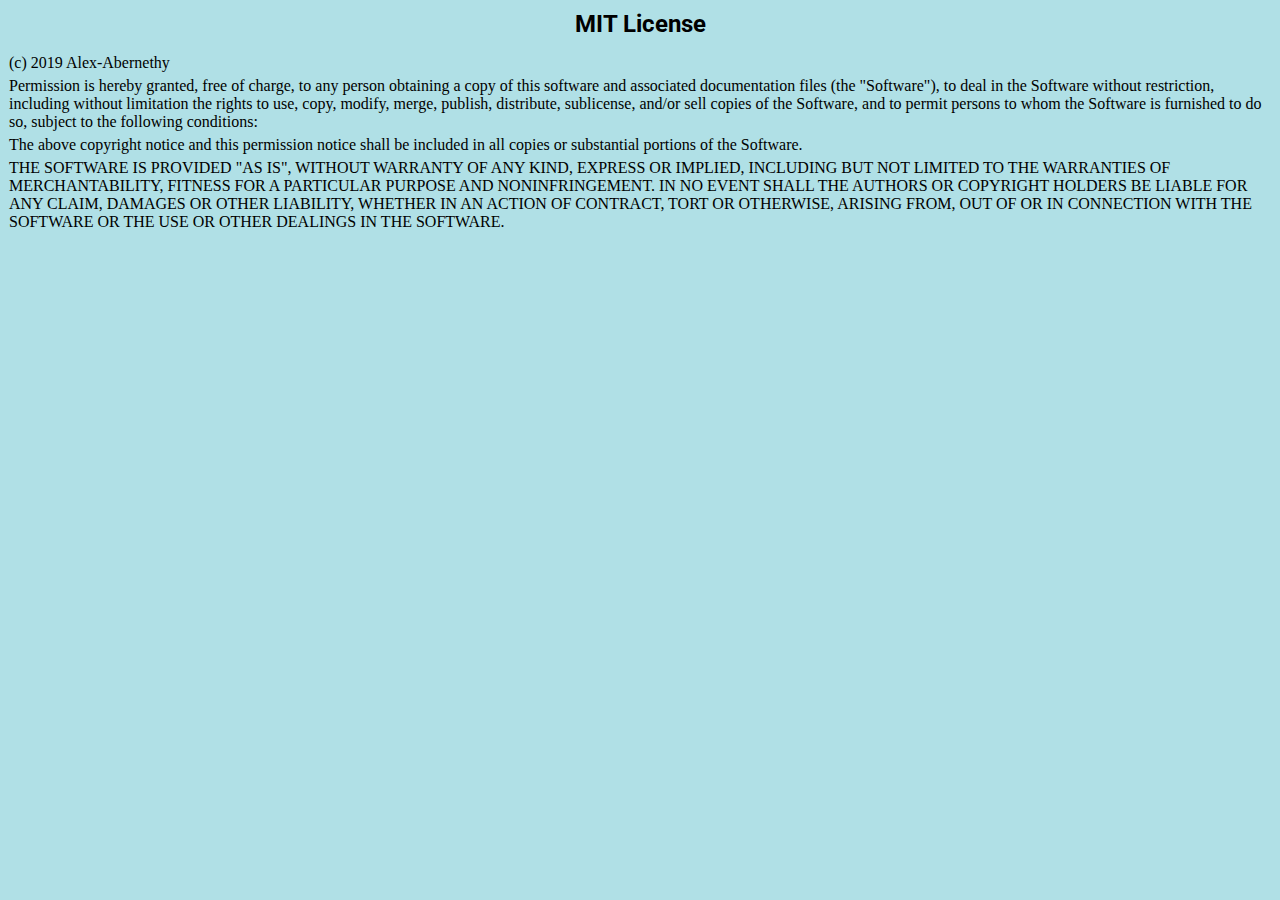
<file: license.html>
<html lang="en">
  <head>
    <link rel="stylesheet" type="text/css" href="styles/main.css">
    <link href="https://fonts.googleapis.com/css?family=Roboto" rel="stylesheet">
    <meta charset="UTF-8">
    <title>Values</title>
  </head>
  <body>

    <h2>MIT License</h2> 
    
    <p>
        <div class="txt">(c) 2019 Alex-Abernethy</div>

        <div class="txt">Permission is hereby granted, free of charge, to any person obtaining a copy
            of this software and associated documentation files (the "Software"), to deal
            in the Software without restriction, including without limitation the rights
            to use, copy, modify, merge, publish, distribute, sublicense, and/or sell
            copies of the Software, and to permit persons to whom the Software is
            furnished to do so, subject to the following conditions:</div>
    
        <div class="txt">The above copyright notice and this permission notice shall be included in all
            copies or substantial portions of the Software.</div>
    
        <div class="txt">THE SOFTWARE IS PROVIDED "AS IS", WITHOUT WARRANTY OF ANY KIND, EXPRESS OR
            IMPLIED, INCLUDING BUT NOT LIMITED TO THE WARRANTIES OF MERCHANTABILITY,
            FITNESS FOR A PARTICULAR PURPOSE AND NONINFRINGEMENT. IN NO EVENT SHALL THE
            AUTHORS OR COPYRIGHT HOLDERS BE LIABLE FOR ANY CLAIM, DAMAGES OR OTHER
            LIABILITY, WHETHER IN AN ACTION OF CONTRACT, TORT OR OTHERWISE, ARISING FROM,
            OUT OF OR IN CONNECTION WITH THE SOFTWARE OR THE USE OR OTHER DEALINGS IN THE
            SOFTWARE.</div>
        </p>

  </body>
</html>
</file>
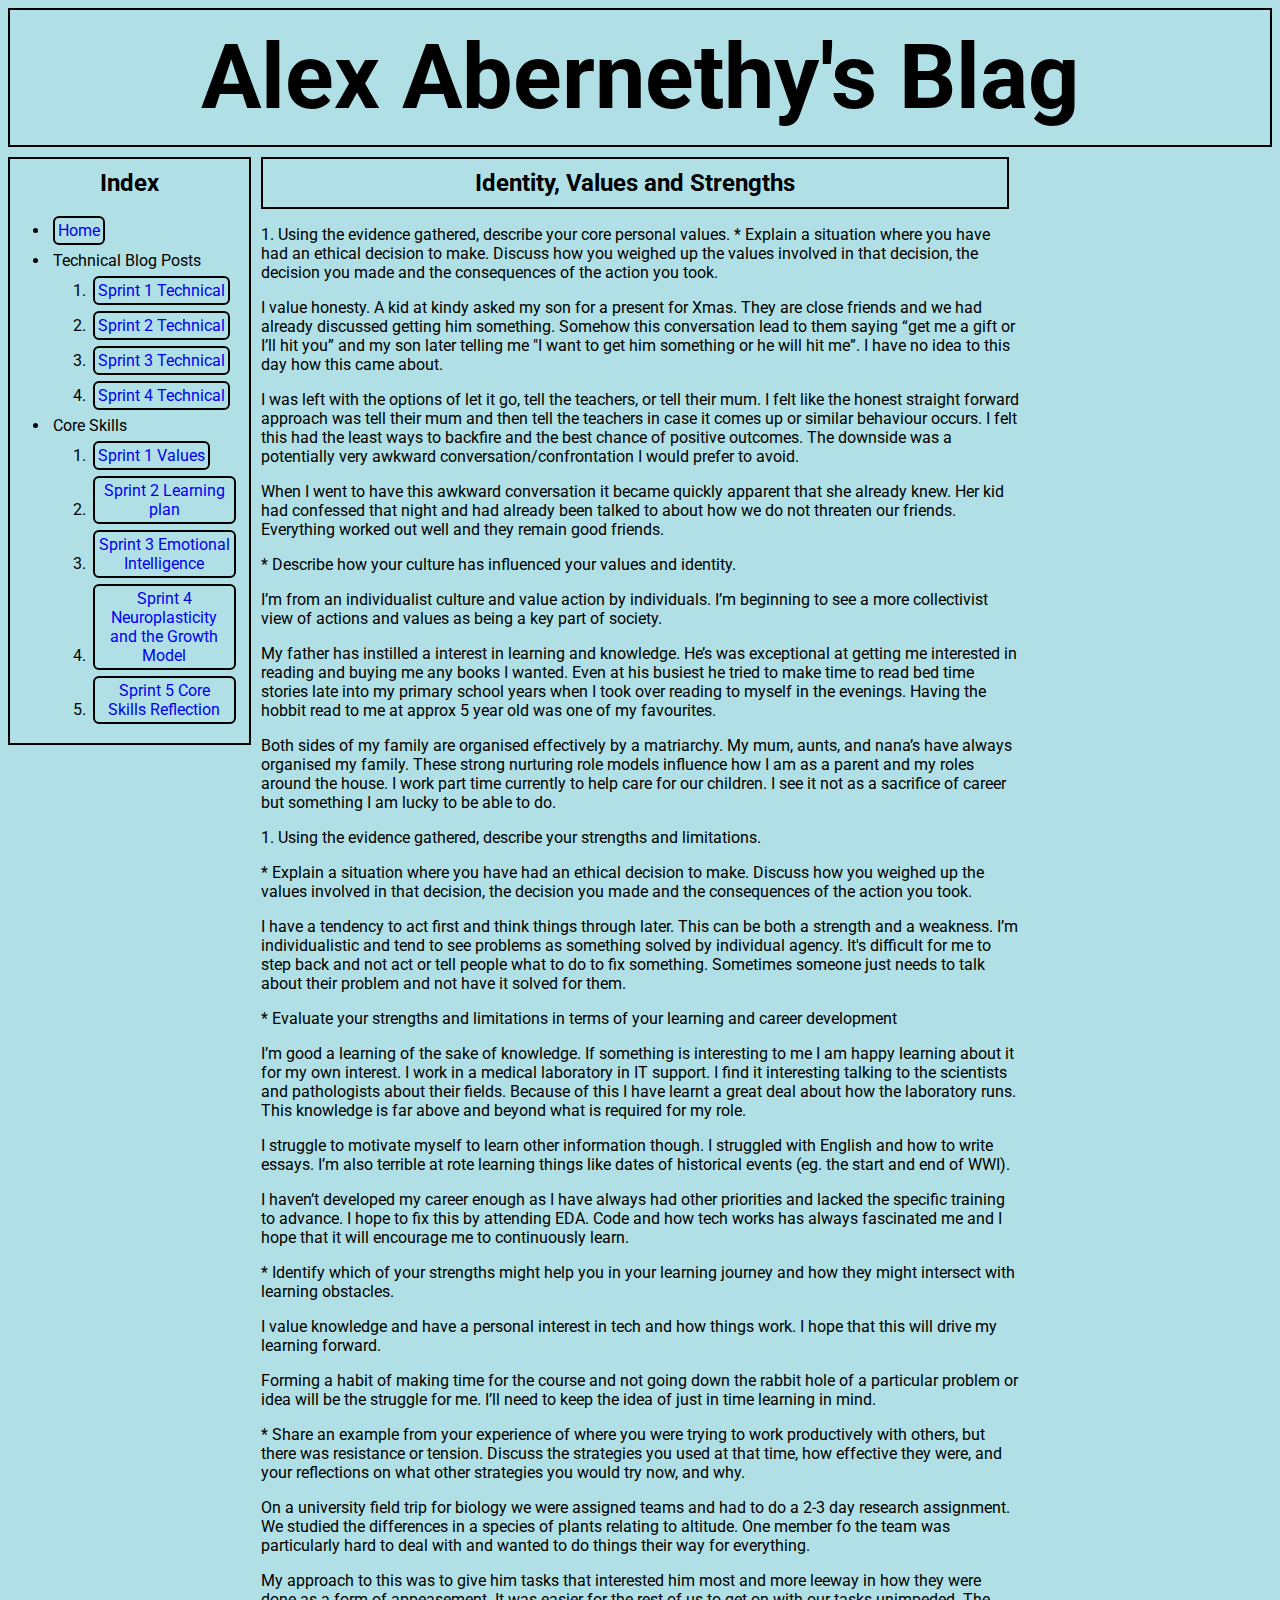
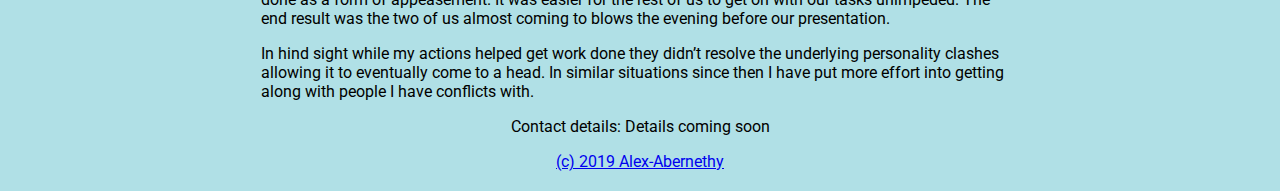
<file: blog/sprint1-cultural.html>
<!DOCTYPE html>
<html lang="en">
    <head>
        <meta charset="UTF-8">
        <meta name="viewport" content="width=device-width, initial-scale=1.0">
        <meta http-equiv="X-UA-Compatible" content="ie=edge">
        <link rel="stylesheet" type="text/css" href="../styles/main.css">
        <link href="https://fonts.googleapis.com/css?family=Roboto" rel="stylesheet">
        <title>Sprint1-cultural</title>
    </head>
    <body>    
        <div class="column middle">
            <div class="border">
                <h2>Identity, Values and Strengths</h2> 
            </div>

       <p>1. Using the evidence gathered, describe your core personal values.
            * Explain a situation where you have had an ethical decision to make. 
            Discuss how you weighed up the values involved in that decision, 
            the decision you made and the consequences of the action you took.</p>
        
        <p>I value honesty. A kid at kindy asked my son for a present for Xmas. 
        They are close friends and we had already discussed getting him something. 
        Somehow this conversation lead to them saying “get me a gift or I’ll hit you” 
        and my son later telling me "I want to get him something or he will hit me”. 
        I have no idea to this day how this came about.</p>
        
        <p>I was left with the options of let it go, tell the teachers, or tell their mum. 
        I felt like the honest straight forward approach was tell their mum and then tell 
        the teachers in case it comes up or similar behaviour occurs. I felt this had the 
        least ways to backfire and the best chance of positive outcomes. 
        The downside was a potentially very awkward conversation/confrontation I would prefer to avoid.</p>
        
        <p>When I went to have this awkward conversation it became quickly apparent that she already knew. 
        Her kid had confessed that night and had already been talked to about how we do not threaten our friends. 
        Everything worked out well and they remain good friends.</p>
        
        
        <p>* Describe how your culture has influenced your values and identity.</p>
        
        <p>I’m from an individualist culture and value action by individuals. 
            I’m beginning to see a more collectivist view of actions and values as being a key part of society.</p>
        
        <p>My father has instilled a interest in learning and knowledge. 
            He’s was exceptional at getting me interested in reading and buying me any books I wanted. 
            Even at his busiest he tried to make time to read bed time stories late into my primary school years when I took over reading to myself in the evenings. 
            Having the hobbit read to me at approx 5 year old was one of my favourites.</p>
        
        <p>Both sides of my family are organised effectively by a matriarchy. 
            My mum, aunts, and nana’s have always organised my family. 
            These strong nurturing role models influence how I am as a parent and my roles around the house. 
            I work part time currently to help care for our children. 
            I see it not as a sacrifice of career but something I am lucky to be able to do.</p>

        <p>1. Using the evidence gathered, describe your strengths and limitations.</p>

        <p>* Explain a situation where you have had an ethical decision to make. 
            Discuss how you weighed up the values involved in that decision, the decision you made and the consequences of the action you took.</p>
        
        <p>I have a tendency to act first and think things through later. This can be both a strength and a weakness.
        I’m individualistic and tend to see problems as something solved by individual agency. 
        It's difficult for me to step back and not act or tell people what to do to fix something. 
        Sometimes someone just needs to talk about their problem and not have it solved for them.</p>
        
        <p>* Evaluate your strengths and limitations in terms of your learning and career development</p>
        
        <p>I’m good a learning of the sake of knowledge. 
            If something is interesting to me I am happy learning about it for my own interest. 
            I work in a medical laboratory in IT support. 
            I find it interesting talking to the scientists and pathologists about their fields. 
            Because of this I have learnt a great deal about how the laboratory runs. 
            This knowledge is far above and beyond what is required for my role.</p>
        
        <p>I struggle to motivate myself to learn other information though. 
            I struggled with English and how to write essays. 
            I’m also terrible at rote learning things like dates of historical events (eg. the start and end of WWI).</p>
        
        <p>I haven’t developed my career enough as I have always had other priorities and lacked the specific training to advance. 
        I hope to fix this by attending EDA. Code and how tech works has always fascinated me and I hope that it will encourage me to continuously learn.</p>
        
        <p>* Identify which of your strengths might help you in your learning journey and how they might intersect with learning obstacles.</p>
        
        <p>I value knowledge and have a personal interest in tech and how things work. 
            I hope that this will drive my learning forward.</p>
        
        <p>Forming a habit of making time for the course and not going down the rabbit hole of a particular problem or idea will be the struggle for me. 
            I’ll need to keep the idea of just in time learning in mind.</p>
        
        <p>* Share an example from your experience of where you were trying to work productively with others, 
            but there was resistance or tension. 
            Discuss the strategies you used at that time, how effective they were, 
            and your reflections on what other strategies you would try now, and why.</p>
        
        <p>On a university field trip for biology we were assigned teams and had to do a 2-3 day research assignment. 
            We studied the differences in a species of plants relating to altitude. 
            One member fo the team was particularly hard to deal with and wanted to do things their way for everything.</p>
        
        <p>My approach to this was to give him tasks that interested him most and more leeway in how they were done as a form of appeasement. 
            It was easier for the rest of us to get on with our tasks unimpeded. 
            The end result was the two of us almost coming to blows the evening before our presentation.</p>
        
        <p>In hind sight while my actions helped get work done they didn’t resolve the underlying personality clashes allowing it to eventually come to a head. 
            In similar situations since then I have put more effort into getting along with people I have conflicts with.</p> 
            </div>
        <script src="../scripts/templateScript.js"></script>
    </body>
</html>
</file>
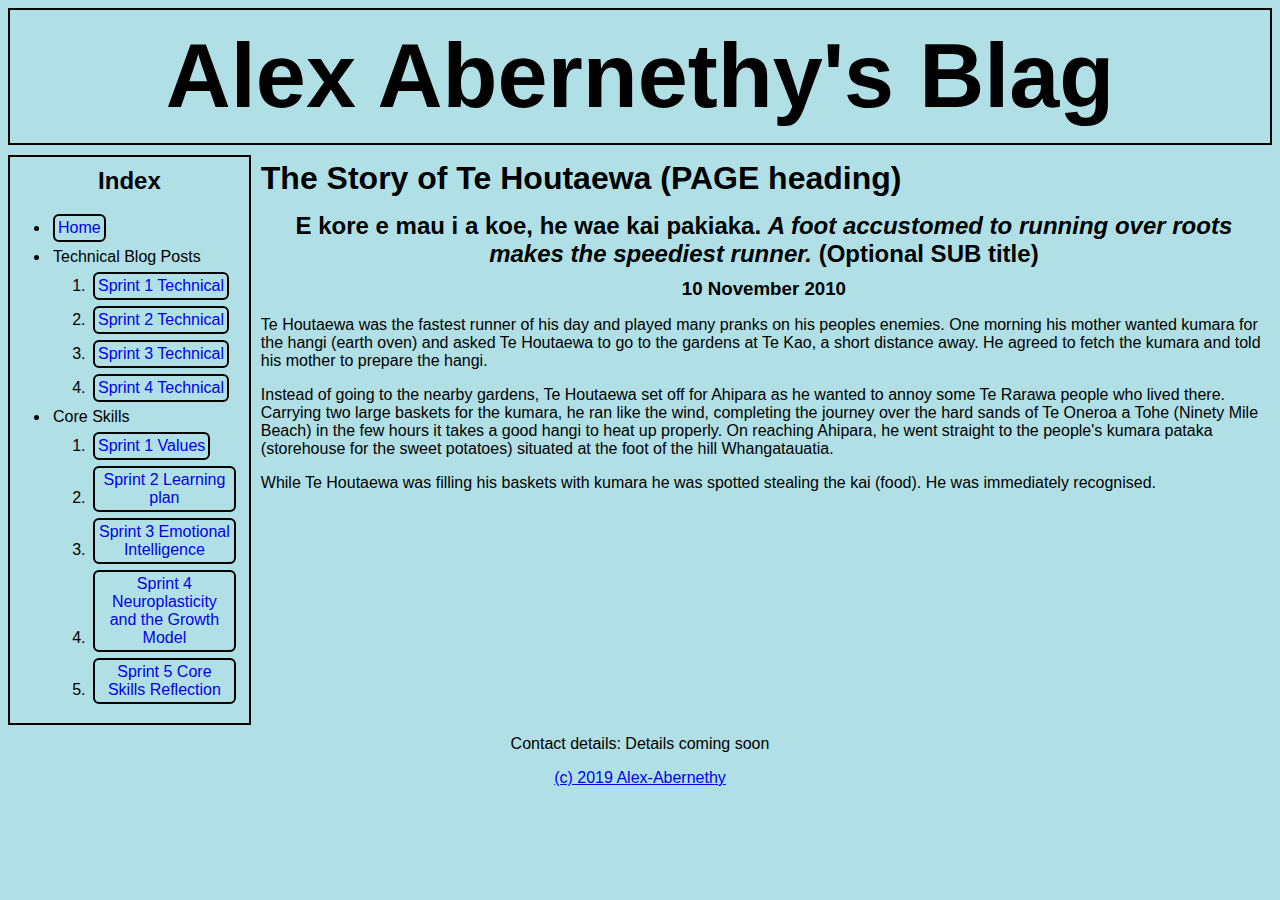
<file: blog/sprint1-technical.html>
<!DOCTYPE html>
<html lang="en">
  <head>
    <title>Stories and Legends (PAGE title) </title>
    <meta charset="UTF-8">
    <meta charset="UTF-8">
    <link href="../styles/main.css" rel="stylesheet" type="text/css" />
  </head>
  
  <body>
    <h1>The Story of Te Houtaewa (PAGE heading)</h1>
    <h2>E kore e mau i a koe, he wae kai pakiaka. <em>A foot accustomed to running over roots makes the speediest runner.</em> (Optional SUB title) </h2>
    <h3>10 November 2010</h3>
    
    <p>
      Te Houtaewa was the fastest runner of his day and played many pranks on his peoples enemies. One morning his mother wanted kumara for the hangi (earth oven) and asked Te Houtaewa to go to the gardens at Te Kao, a short distance away. He agreed to fetch the kumara and told his mother to prepare the hangi.
    </p>
    <p>
      Instead of going to the nearby gardens, Te Houtaewa set off for Ahipara as he wanted to annoy some Te Rarawa people who lived there. Carrying two large baskets for the kumara, he ran like the wind, completing the journey over the hard sands of Te Oneroa a Tohe (Ninety Mile Beach) in the few hours it takes a good hangi to heat up properly. On reaching Ahipara, he went straight to the people's kumara pataka (storehouse for the sweet potatoes) situated at the foot of the hill Whangatauatia.
    </p>
    <p>
      While Te Houtaewa was filling his baskets with kumara he was spotted stealing the kai (food). He was immediately recognised.
    </p>
    
    <!-- this is a comment. -->

    <script src="../scripts/templateScript.js"></script>
  </body>
</file>
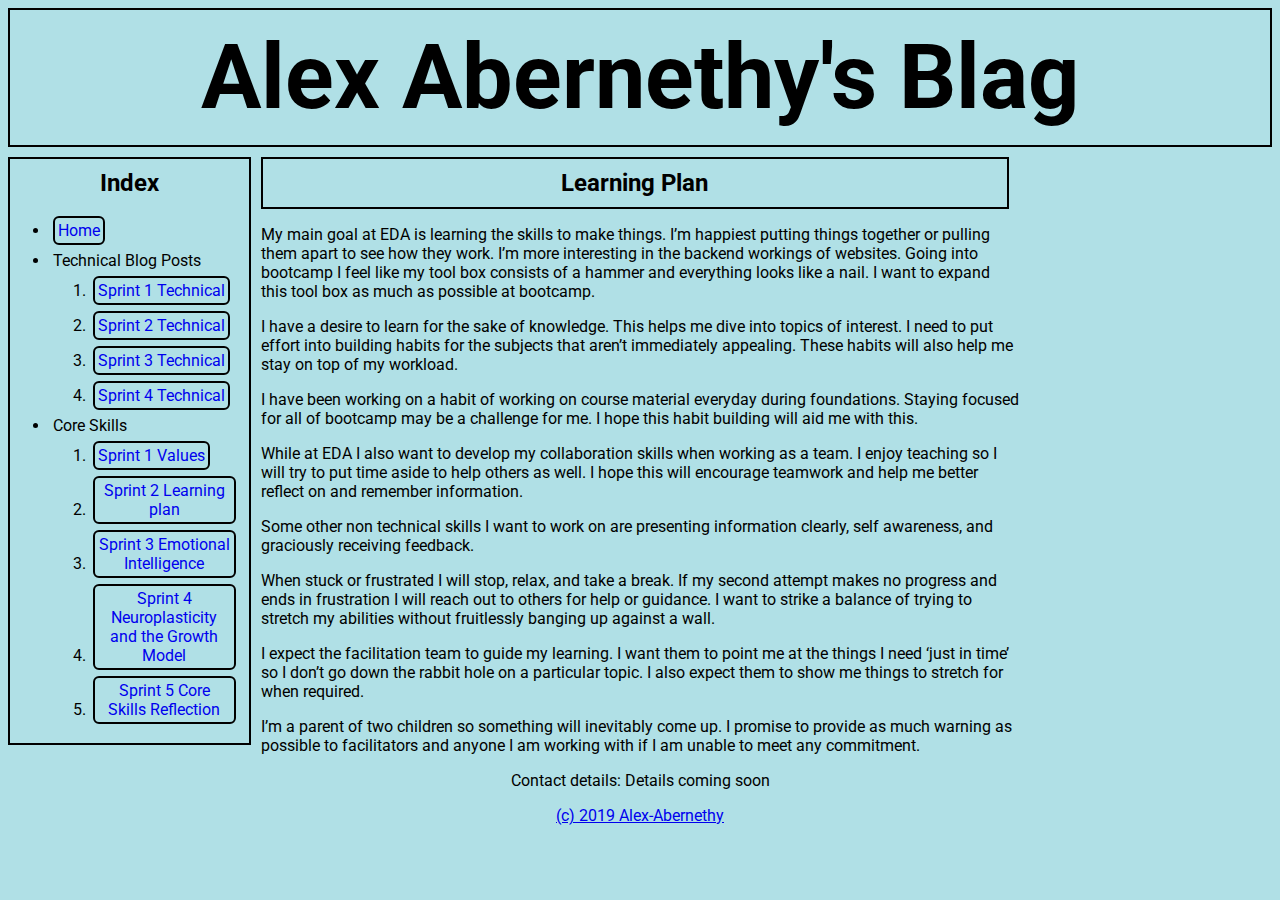
<file: blog/sprint2-cultural.html>
<!DOCTYPE html>
<html lang="en">

<head>
  <meta charset="UTF-8">
  <meta name="viewport" content="width=device-width, initial-scale=1.0">
  <meta http-equiv="X-UA-Compatible" content="ie=edge">
  <link rel="stylesheet" type="text/css" href="../styles/main.css">
  <link href="https://fonts.googleapis.com/css?family=Roboto" rel="stylesheet">
  <title>sprint2-cultural</title>
</head>

<body>

  <div class="column middle">
    <div class="border">
      <h2>Learning Plan</h2>
    </div>
    <div>
      <p>
        My main goal at EDA is learning the skills to make things. I’m happiest putting things together or pulling them apart to see how they work. I’m more interesting in the backend workings of websites. Going into bootcamp I feel like my tool box consists of a hammer and everything looks like a nail. I want to expand this tool box as much as possible at bootcamp.
      </p>
      <p>
        I have a desire to learn for the sake of knowledge. This helps me dive into topics of interest. I need to put effort into building habits for the subjects that aren’t immediately appealing. These habits will also help me stay on top of my workload.
      </p>
      <p>
        I have been working on a habit of working on course material everyday during foundations. Staying focused for all of bootcamp may be a challenge for me. I hope this habit building will aid me with this.
      <p>
        While at EDA I also want to develop my collaboration skills when working as a team. I enjoy teaching so I will try to put time
        aside to help others as well. I hope this will encourage teamwork and help me better reflect on and remember information.
      </p>
      <p>
        Some other non technical skills I want to work on are presenting information clearly, self awareness, and graciously receiving feedback.
      </p>
      <p>
        When stuck or frustrated I will stop, relax, and take a break. If my second attempt makes no progress and ends in frustration I will reach out to others for help or guidance. I want to strike a balance of trying to stretch my abilities without fruitlessly banging up against a wall.
      </p>
      <p>
        I expect the facilitation team to guide my learning. I want them to point me at the things I need ‘just in time’ so I don’t go down the rabbit hole on a particular topic. I also expect them to show me things to stretch for when required.
      </p>
      <p>
        I’m a parent of two children so something will inevitably come up. I promise to provide as much warning as possible to facilitators and anyone I am working with if I am unable to meet any commitment.
      </p>
    </div>
  </div>
  <script src="../scripts/templateScript.js"></script>
</body>

</html>
</file>
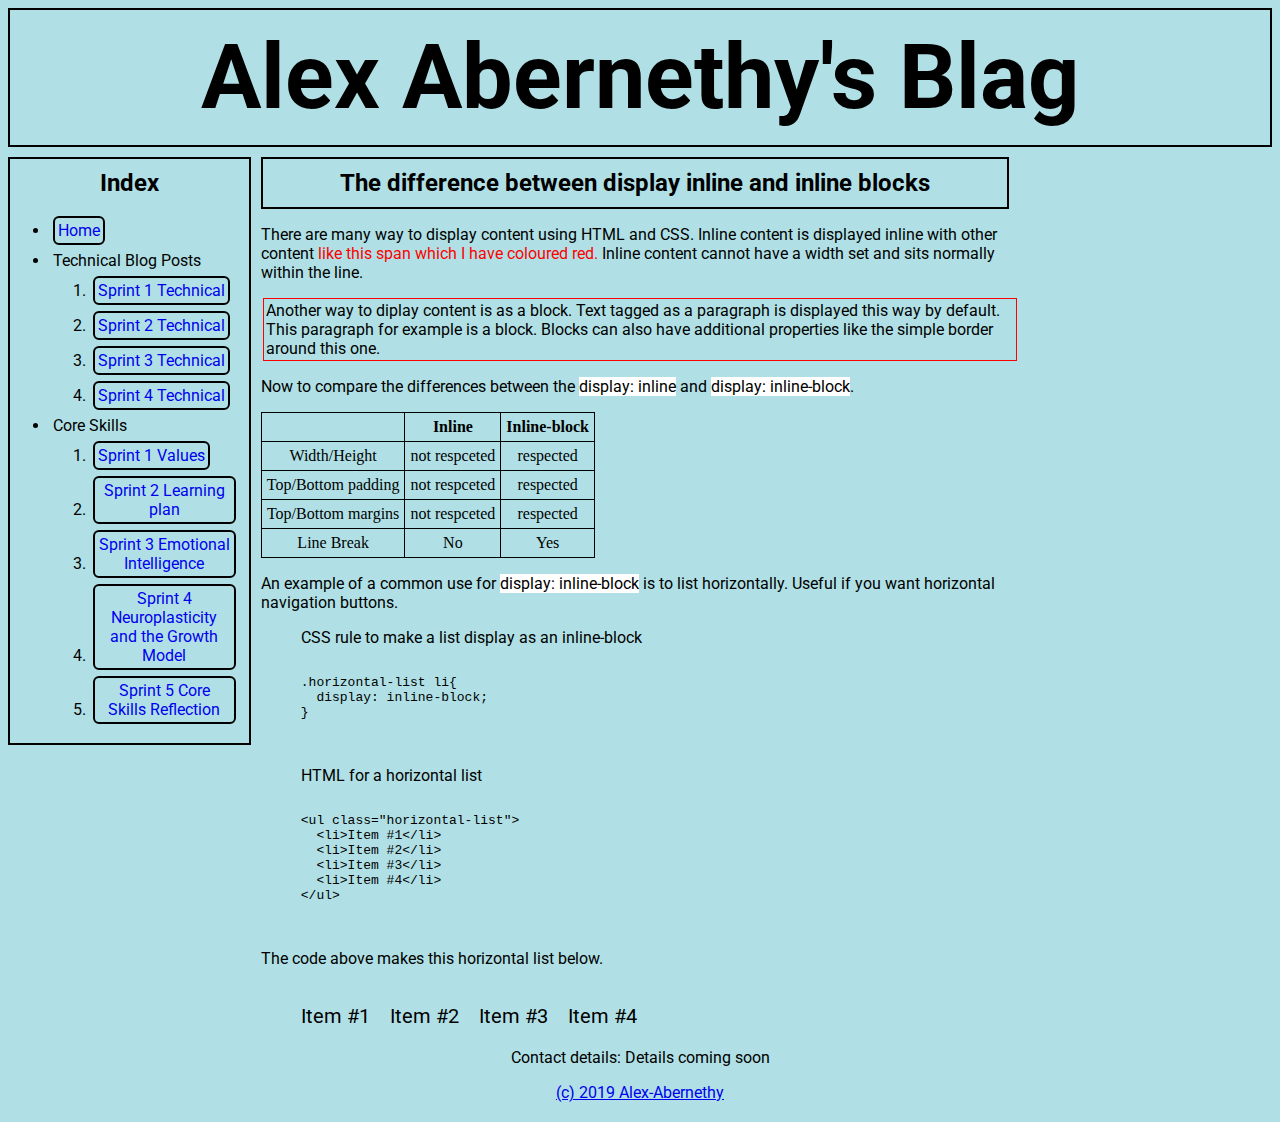
<file: blog/sprint2-technical.html>
<html lang="en">
  <head>
    <link rel="stylesheet" type="text/css" href="../styles/main.css">
    <link href="https://fonts.googleapis.com/css?family=Roboto" rel="stylesheet">
    <meta charset="UTF-8">
        <meta name="viewport" content="width=device-width, initial-scale=1.0">
        <meta http-equiv="X-UA-Compatible" content="ie=edge">
    <title>display inline vs inline blocks</title>
  </head>

  <body>

    <div class="column middle">

      <div class="border">
        <h2>The difference between display inline and inline blocks</h2> 
      </div>

      <p>There are many way to display content using HTML and CSS.
        Inline content is displayed inline with other content 
        <span class="inline">like this span which I have coloured red.</span>
        Inline content cannot have a width set and sits normally within the line.
      </p>
      
      <p class="display-block">Another way to diplay content is as a block. 
        Text tagged as a paragraph is displayed this way by default. This paragraph for example is a block.
        Blocks can also have additional properties like the simple border around this one.</p>
        
      <p>Now to compare the differences between the <span class="inline-text">display: inline</span> and <span class="inline-text">display: inline-block</span>.</p>

      <table>
          <tr>
            <th></th>
            <th>Inline</th>
            <th>Inline-block</th>
          </tr>
          <tr>
            <td>Width/Height</td>
            <td>not respceted</td>
            <td>respected</td>
          </tr>
          <tr>
            <td>Top/Bottom padding</td>
            <td>not respceted</td>
            <td>respected</td>
          </tr>
          <tr>
            <td>Top/Bottom margins</td>
            <td>not respceted</td>
            <td>respected</td>
          </tr>
          <tr>
            <td>Line Break</td>
            <td>No</td>
            <td>Yes</td>
          </tr>
         </table>
      
         <p>An example of a common use for <span class="inline-text">display: inline-block</span> is to list horizontally. Useful if you want horizontal navigation buttons.</p>
          <figure>
              <figcaption>CSS rule to make a list display as an inline-block</figcaption>
              <pre>
                <code>
.horizontal-list li{
  display: inline-block;
}
                </code>
              </pre>
            </figure>
          <figure>
          <figcaption>HTML for a horizontal list</figcaption>
            <pre>
              <code>
&ltul class="horizontal-list">
  &ltli>Item #1&lt/li>
  &ltli>Item #2&lt/li>
  &ltli>Item #3&lt/li>
  &ltli>Item #4&lt/li>
&lt/ul>
                </code>
              </pre>
          </figure>
          <div>
            <p>The code above makes this horizontal list below.</p>
            <ul class="horizontal-list">
                <li>Item #1</li>
                <li>Item #2</li>
                <li>Item #3</li>
                <li>Item #4</li>
              </ul>
          </div>
        </div>

        <script src="../scripts/templateScript.js"></script>

  </body>
</html>
</file>
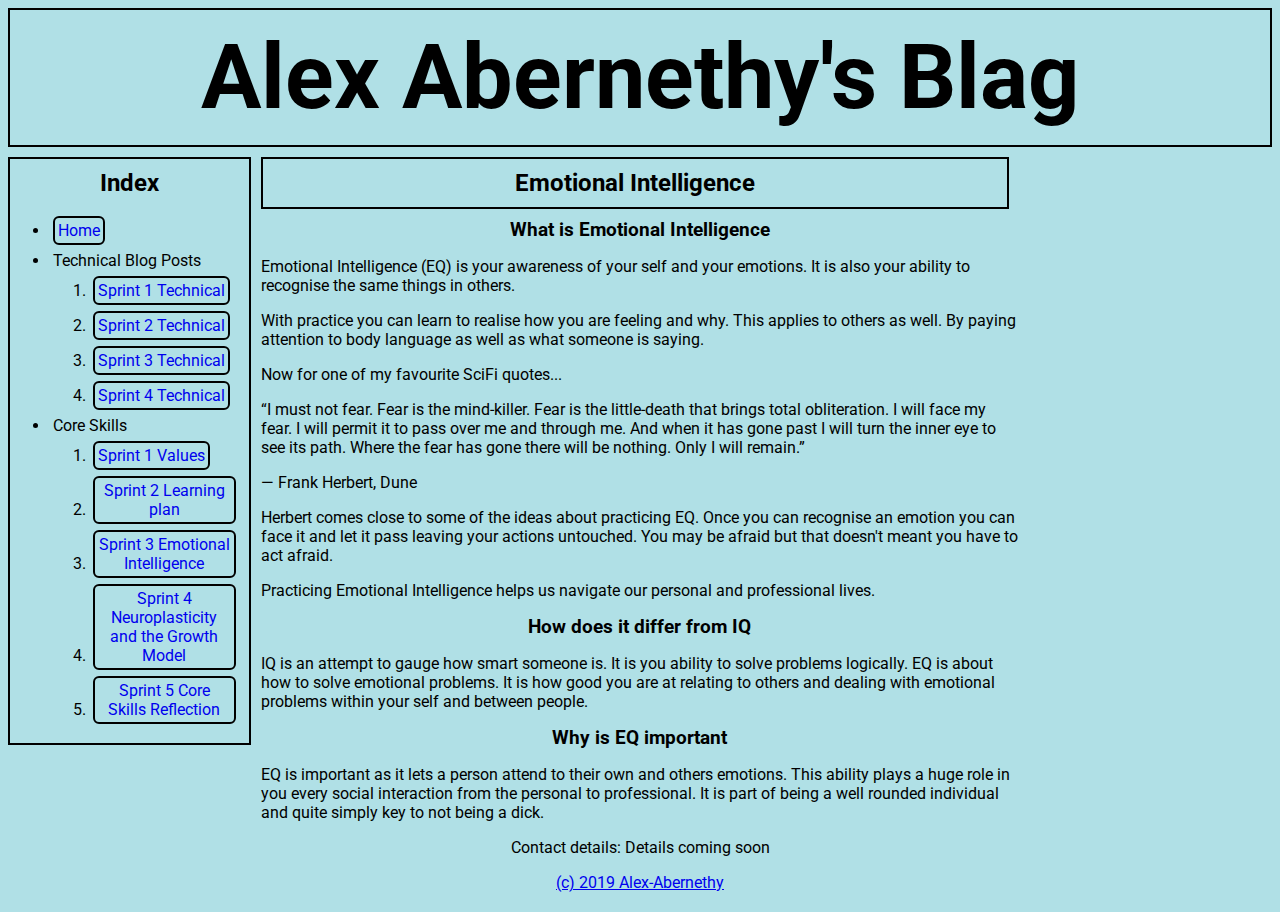
<file: blog/sprint3-cultural.html>
<!DOCTYPE html>
<html lang="en">
<head>
    <meta charset="UTF-8">
    <meta name="viewport" content="width=device-width, initial-scale=1.0">
    <meta http-equiv="X-UA-Compatible" content="ie=edge">
    <link rel="stylesheet" type="text/css" href="../styles/main.css">
    <link href="https://fonts.googleapis.com/css?family=Roboto" rel="stylesheet">
    <title>Emotional Intelligence</title>
</head>
<body>    
    <div class="column middle">
        <div class="border">
            <h2>Emotional Intelligence</h2>
        </div>
        <div>
            <h3>What is Emotional Intelligence</h3>
            <p>
                Emotional Intelligence (EQ) is your awareness of your self and your emotions. It is also your ability to recognise the same things in others.
            </p>
            <p>
                With practice you can learn to realise how you are feeling and why. This applies to others as well. By paying attention to body language as well as what someone is saying.
            </p>
            <p>
                Now for one of my favourite SciFi quotes...
            </p>
            <p>
                “I must not fear. Fear is the mind-killer. Fear is the little-death that brings total obliteration. I will face my fear. I will permit it to pass over me and through me. And when it has gone past I will turn the inner eye to see its path. Where the fear has gone there will be nothing. Only I will remain.”
            </p>
            <p>
                ― Frank Herbert, Dune
            </p>
            <p>
                Herbert comes close to some of the ideas about practicing EQ. Once you can recognise an emotion you can face it and let it pass leaving your actions untouched. You may be afraid but that doesn't meant you have to act afraid.
            </p>
            <p>
                Practicing Emotional Intelligence helps us navigate our personal and professional lives.
            </p>
            <h3>How does it differ from IQ</h3>                
            <p>
                IQ is an attempt to gauge how smart someone is. It is you ability to solve problems logically. EQ is about how to solve emotional problems. It is how good you are at relating to others and dealing with emotional problems within your self and between people.
            </p>    
            <h3>Why is EQ important</h3>                   
            <p>
                EQ is important as it lets a person attend to their own and others emotions. This ability plays a huge role in you every social interaction from the personal to professional. It is part of being a well rounded individual and quite simply key to not being a dick.
            </p>
            
        </div>
    </div>
    <script src="../scripts/templateScript.js"></script>
</body>
</html>
</file>
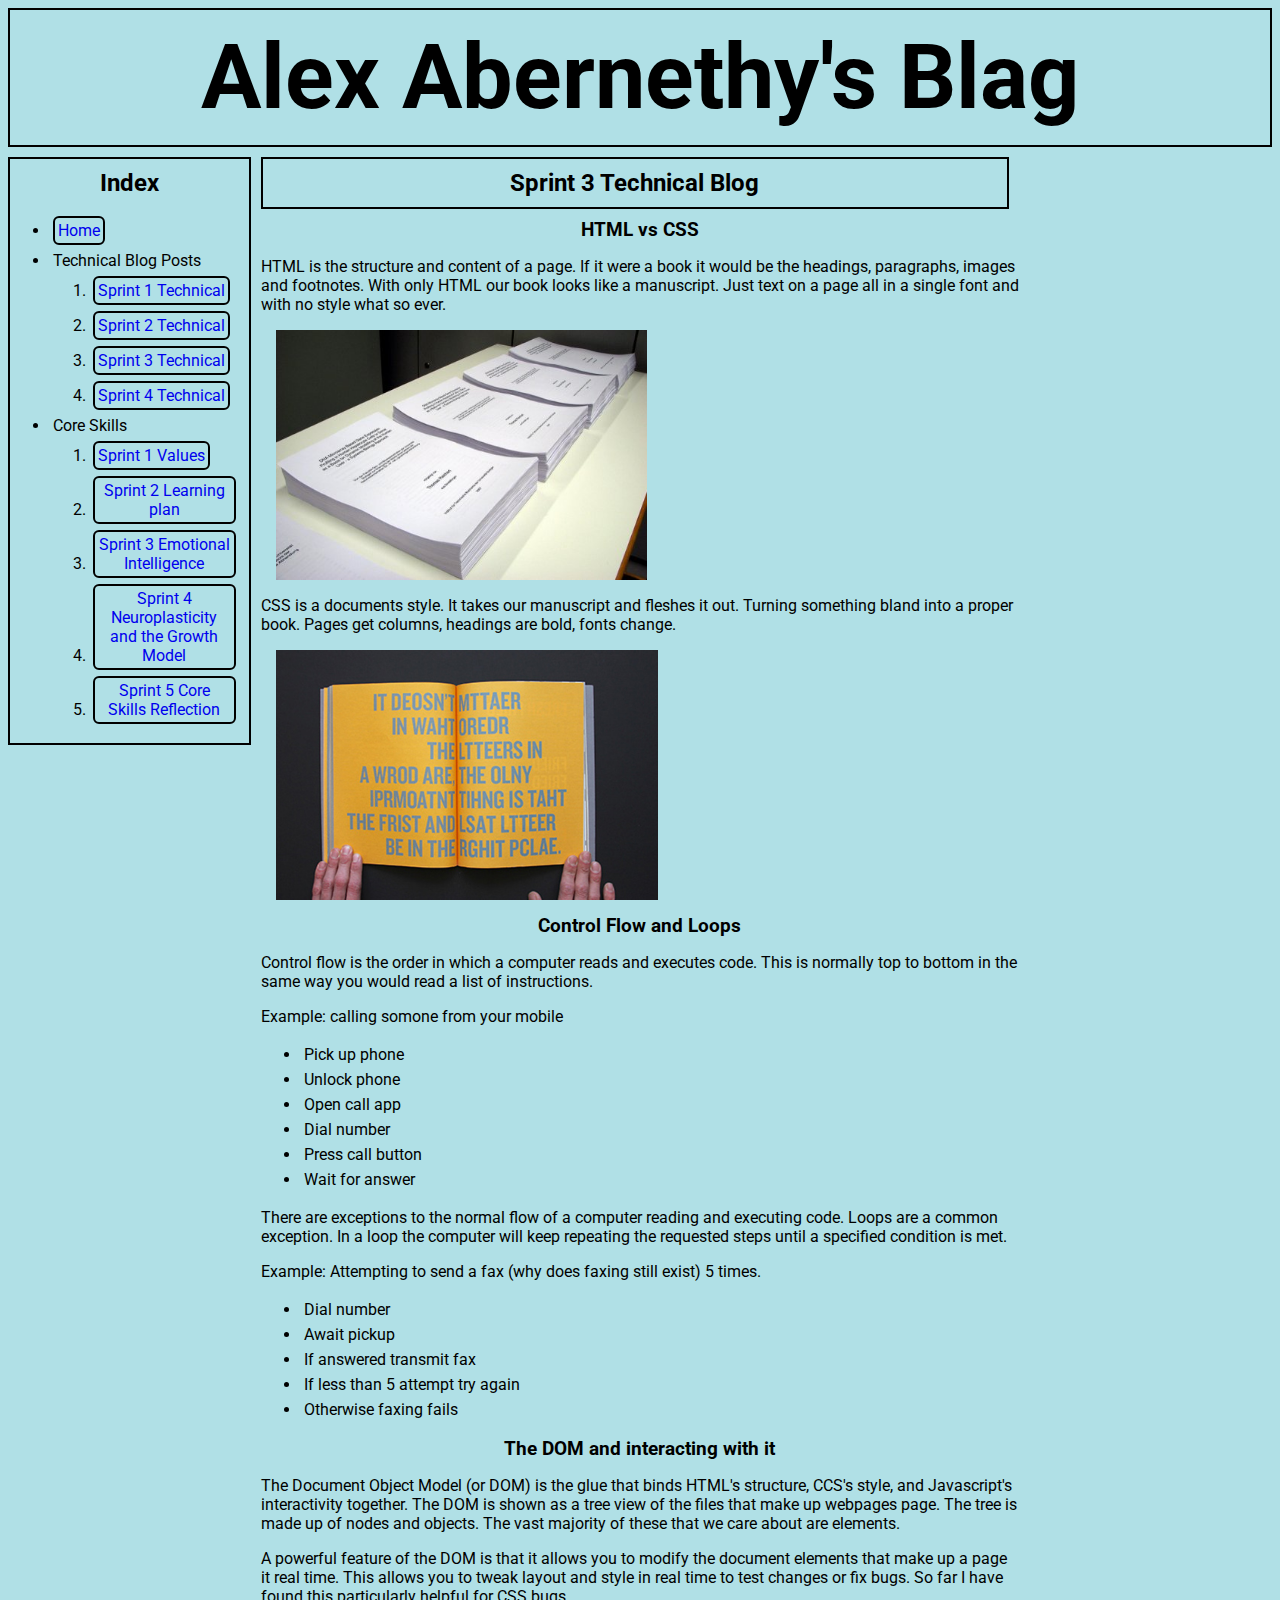
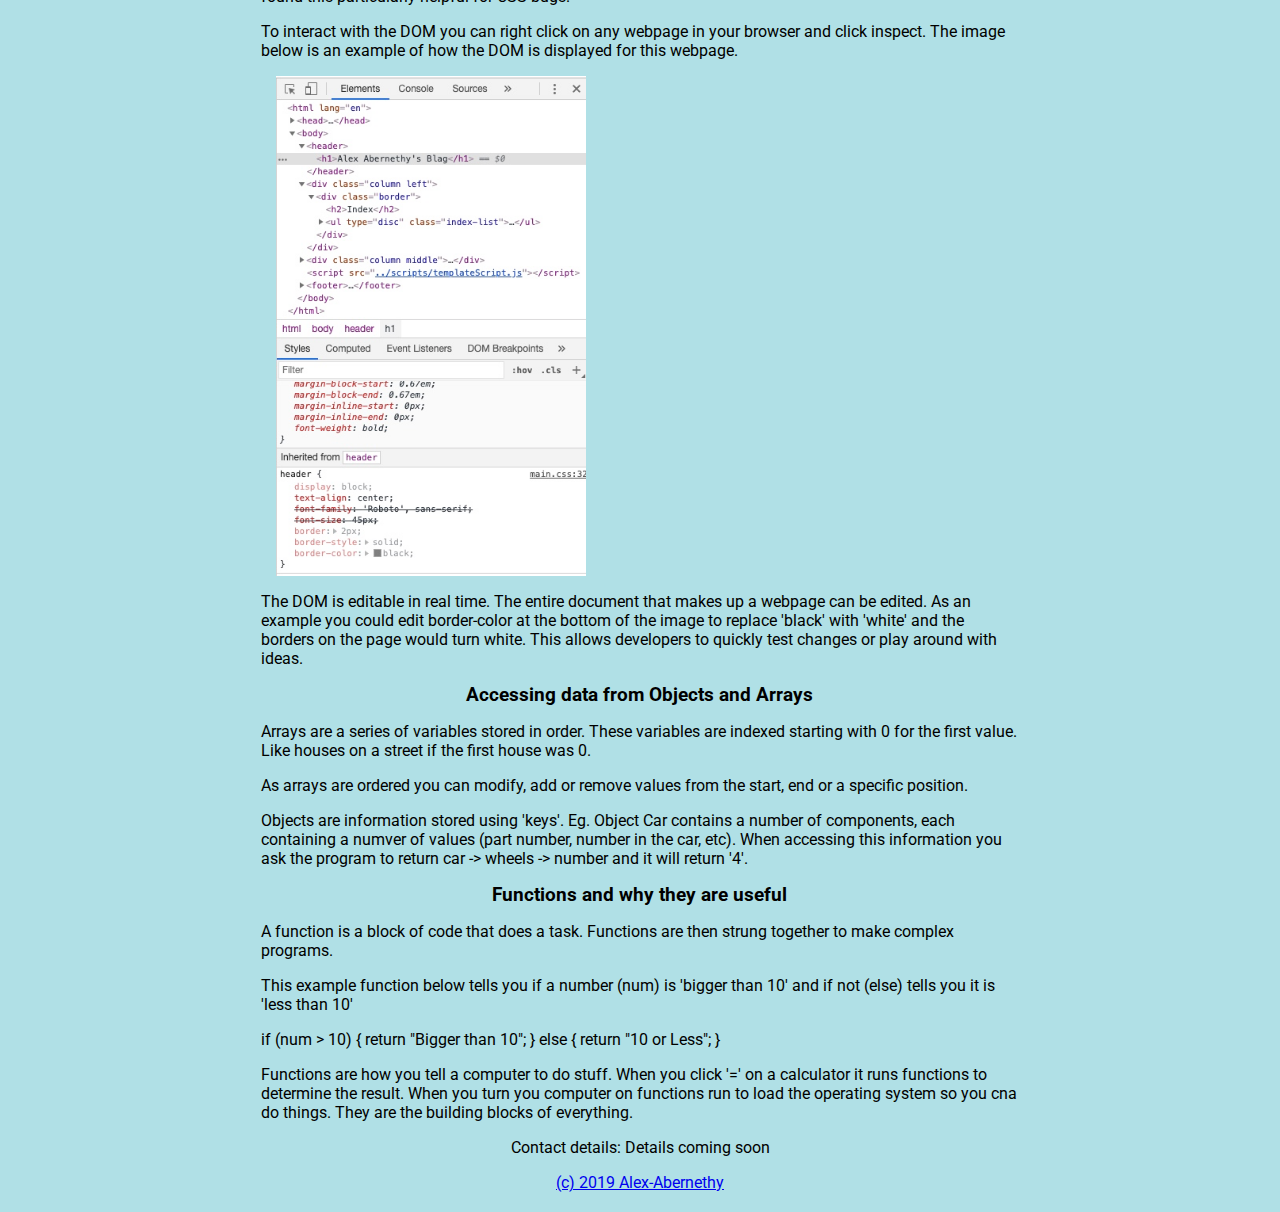
<file: blog/sprint3-technical.html>
<html lang="en">
<head>
    <link rel="stylesheet" type="text/css" href="../styles/main.css">
    <link href="https://fonts.googleapis.com/css?family=Roboto" rel="stylesheet">
    <meta charset="UTF-8">
    <meta name="viewport" content="width=device-width, initial-scale=1.0">
    <meta http-equiv="X-UA-Compatible" content="ie=edge">
    <title>sprint 3 tech blog</title>
</head>

<body>
    <div class="column middle">
        <div class="border">
            <h2>Sprint 3 Technical Blog</h2> 
        </div>

        <h3>HTML vs CSS</h3>
        <p>
            HTML is the structure and content of a page. 
            If it were a book it would be the headings, paragraphs, images and footnotes. 
            With only HTML our book looks like a manuscript. 
            Just text on a page all in a single font and with no style what so ever.
        </p>
        <div class="image" >
            <img src="../pictures/Manuscript.jpg" alt="manuscript" height=250>
        </div>
        <p>
            CSS is a documents style. It takes our manuscript and fleshes it out.
            Turning something bland into a proper book.
            Pages get columns, headings are bold, fonts change.
        </p>

        <div class="image" >
            <img src="../pictures/Book.jpg" alt="design book" height=250>
        </div>

        <h3>Control Flow and Loops</h3>
        <p>
            Control flow is the order in which a computer reads and executes code. 
            This is normally top to bottom in the same way you would read a list of instructions.
        </p>

        <p>
            Example: calling somone from your mobile
        </p>
        <ul>
            <li>Pick up phone</li>
            <li>Unlock phone</li>
            <li>Open call app</li>
            <li>Dial number</li>
            <li>Press call button</li> 
            <li>Wait for answer</li>
        </ul>

        <p>
            There are exceptions to the normal flow of a computer reading and executing code. Loops are a common exception. 
            In a loop the computer will keep repeating the requested steps until a specified condition is met.
        </p>

        <p>
            Example: Attempting to send a fax (why does faxing still exist) 5 times.
        </p>
        <ul>
            <li>Dial number</li>
            <li>Await pickup</li>
            <li>If answered transmit fax</li>
            <li>If less than 5 attempt try again</li>
            <li>Otherwise faxing fails</li> 
        </ul>


        <h3>The DOM and interacting with it</h3>
        
        <p>
            The Document Object Model (or DOM) is the glue that binds HTML's structure, CCS's style, and Javascript's interactivity together. 
            The DOM is shown as a tree view of the files that make up webpages page.
            The tree is made up of nodes and objects. The vast majority of these that we care about are elements.
        </p>
                
        <p>
            A powerful feature of the DOM is that it allows you to modify the document elements that make up a page it real time. 
            This allows you to tweak layout and style in real time to test changes or fix bugs.
            So far I have found this particularly helpful for CSS bugs.
        </p>

        <p>
            To interact with the DOM you can right click on any webpage in your browser and click inspect.
            The image below is an example of how the DOM is displayed for this webpage.
        </p>
            
        <div class="image">
            <img src="../pictures/DocumentObjectModel.png" alt="DOM" height=500>
        </div>

        <p>
            The DOM is editable in real time. The entire document that makes up a webpage can be edited.
            As an example you could edit border-color at the bottom of the image to replace 'black' with 'white' and the borders on the page would turn white.
            This allows developers to quickly test changes or play around with ideas.
        </p>
            
        <h3>Accessing data from Objects and Arrays</h3>
            
        <p>
            Arrays are a series of variables stored in order. 
            These variables are indexed starting with 0 for the first value. 
            Like houses on a street if the first house was 0.
        </p>

        <p>
            As arrays are ordered you can modify, add or remove values from the start, end or a specific position.
        </p>
                
        <p>
            Objects are information stored using 'keys'. 
            Eg. Object Car contains a number of components, each containing a numver of values (part number, number in the car, etc).
            When accessing this information you ask the program to return car -> wheels -> number and it will return '4'.
        </p>
                
        <h3>Functions and why they are useful</h3>
        
        <p>
            A function is a block of code that does a task. Functions are then strung together to make complex programs.
        </p>

        <p>
            This example function below tells you if a number (num) is 'bigger than 10' and if not (else) tells you it is 'less than 10'
        </p>

        <p>
            if (num > 10) {
            return "Bigger than 10";
            } else {
            return "10 or Less";
            }
        </p>

        <p>
            Functions are how you tell a computer to do stuff. 
            When you click '=' on a calculator it runs functions to determine the result. 
            When you turn you computer on functions run to load the operating system so you cna do things. 
            They are the building blocks of everything.
        </p>

    </div>

    <script src="../scripts/templateScript.js"></script>

</body>
</html>
</file>
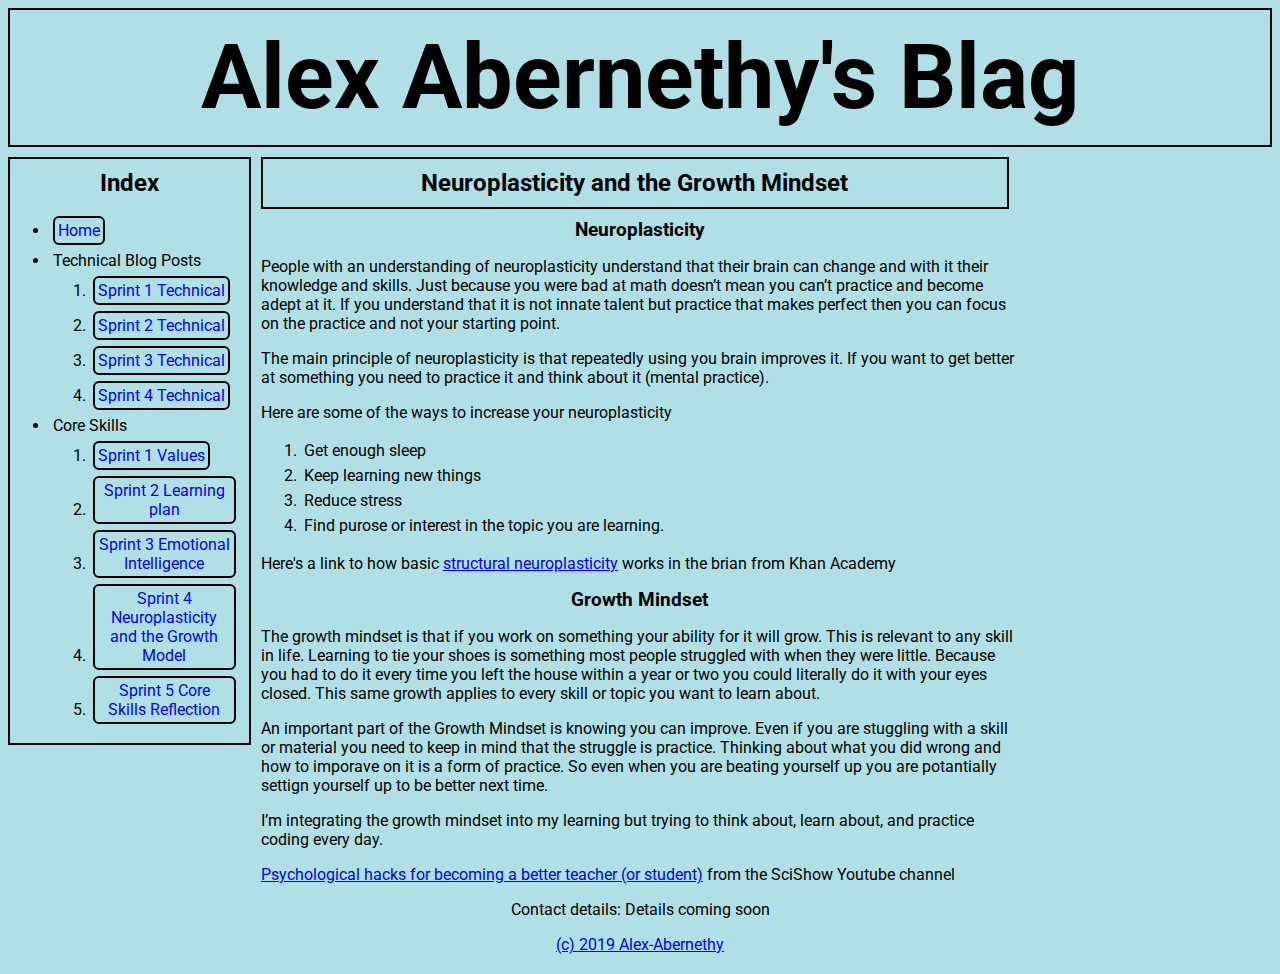
<file: blog/sprint4-cultural.html>
<html lang="en">
  <head>
    <link rel="stylesheet" type="text/css" href="../styles/main.css">
    <link href="https://fonts.googleapis.com/css?family=Roboto" rel="stylesheet">
    <meta charset="UTF-8">
        <meta name="viewport" content="width=device-width, initial-scale=1.0">
        <meta http-equiv="X-UA-Compatible" content="ie=edge">
    <title>sprint 4 cultural blog</title>
  </head>

  <body>
    <div class="column middle">
        <div class="border">
            <h2>Neuroplasticity and the Growth Mindset</h2> 
        </div>

        <h3>Neuroplasticity</h3>
        <p>People with an understanding of neuroplasticity understand that their brain can change and with it their knowledge and skills. 
            Just because you were bad at math doesn’t mean you can’t practice and become adept at it. 
            If you understand that it is not innate talent but practice that makes perfect then you can focus on the practice and not your starting point.
        </p>
        
        <p>The main principle of neuroplasticity is that repeatedly using you brain improves it. 
            If you want to get better at something you need to practice it and think about it (mental practice).</p>

        <p>Here are some of the ways to increase your neuroplasticity</p>
        <ol>
            <li>Get enough sleep</li>
            <li>Keep learning new things</li>
            <li>Reduce stress</li>
            <li>Find purose or interest in the topic you are learning.</li>
        </ol>
        
        <p>Here's a link to how basic <a href="https://www.khanacademy.org/science/health-and-medicine/nervous-system-and-sensory-infor/neural-cells-and-neurotransmitters/v/neuroplasticity">structural neuroplasticity</a> works in the brian from Khan Academy</p>
        
        
        <h3>Growth Mindset</h3>
        <p>The growth mindset is that if you work on something your ability for it will grow. 
            This is relevant to any skill in life. 
            Learning to tie your shoes is something most people struggled with when they were little. 
            Because you had to do it every time you left the house within a year or two you could literally do it with your eyes closed. 
            This same growth applies to every skill or topic you want to learn about.</p>

        <p>An important part of the Growth Mindset is knowing you can improve. 
            Even if you are stuggling with a skill or material you need to keep in mind that the struggle is practice.
            Thinking about what you did wrong and how to imporave on it is a form of practice.
            So even when you are beating yourself up you are potantially settign yourself up to be better next time.</p>

        <p>I’m integrating the growth mindset into my learning but trying to think about, learn about, and practice coding every day.</p>
  
        <p><a href="https://www.youtube.com/watch?v=l4J7EyHah1A">Psychological hacks for becoming a better teacher (or student)</a> from the SciShow Youtube channel</p> 
    </div>

        <script src="../scripts/templateScript.js"></script>

  </body>
</html>
</file>
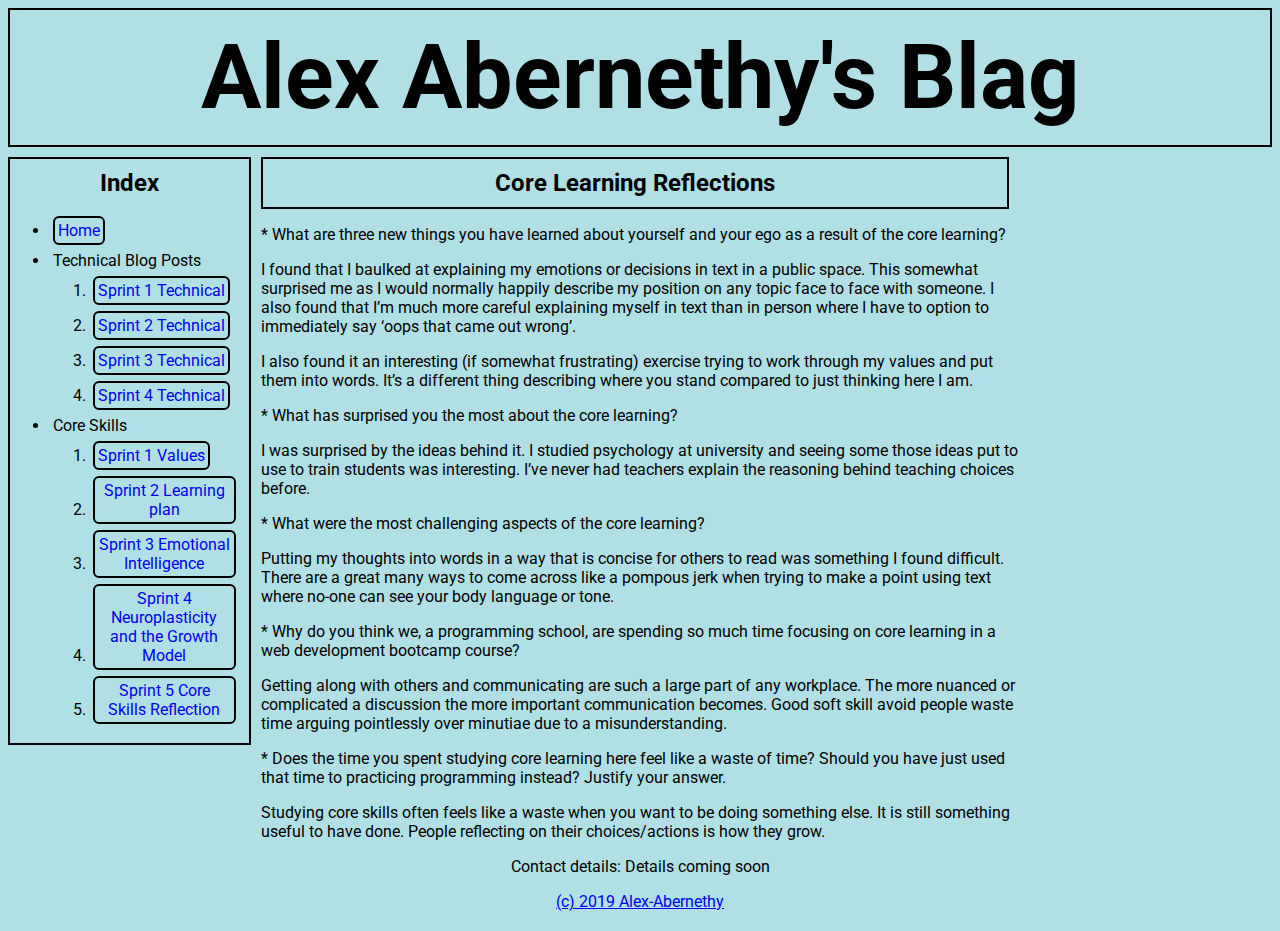
<file: blog/sprint5-cultural.html>
<html lang="en">
  <head>
    <link rel="stylesheet" type="text/css" href="../styles/main.css">
    <link href="https://fonts.googleapis.com/css?family=Roboto" rel="stylesheet">
    <meta charset="UTF-8">
        <meta name="viewport" content="width=device-width, initial-scale=1.0">
        <meta http-equiv="X-UA-Compatible" content="ie=edge">
    <title>sprint 5 cultural blog</title>
  </head>

  <body>
    <div class="column middle">
        <div class="border">
            <h2>Core Learning Reflections</h2> 
        </div>

        <p>
          * What are three new things you have learned about yourself and your ego as a result of the core learning?
        </p>
        <p>
          I found that I baulked at explaining my emotions or decisions in text in a public space. This somewhat surprised me as I would normally happily describe my position on any topic face to face with someone. I also found that I’m much more careful explaining myself in text than in person where I have to option to immediately say ‘oops that came out wrong’.
        </p>
        <p>  
          I also found it an interesting (if somewhat frustrating) exercise trying to work through my values and put them into words. It’s a different thing describing where you stand compared to just thinking here I am.
        </p>
        <p>
          * What has surprised you the most about the core learning?
        </p>
        <p>
            I was surprised by the ideas behind it. I studied psychology at university and seeing some those ideas put to use to train students was interesting. I’ve never had teachers explain the reasoning behind teaching choices before.
        </p>
        <p>
          * What were the most challenging aspects of the core learning?
        </p>
        <p>
          Putting my thoughts into words in a way that is concise for others to read was something I found difficult. There are a great many ways to come across like a pompous jerk when trying to make a point using text where no-one can see your body language or tone.
        </p>
        <p>
          * Why do you think we, a programming school, are spending so much time focusing on core learning in a web development bootcamp course?
        </p>
        <p>
          Getting along with others and communicating are such a large part of any workplace. The more nuanced or complicated a discussion the more important communication becomes. Good soft skill avoid people waste time arguing pointlessly over minutiae due to a misunderstanding.
        </p>
        <p>
          * Does the time you spent studying core learning here feel like a waste of time? Should you have just used that time to practicing programming instead? Justify your answer.
        </p>
        <p>
          Studying core skills often feels like a waste when you want to be doing something else. It is still something useful to have done. People reflecting on their choices/actions is how they grow.
        </p>
     </div>

        <script src="../scripts/templateScript.js"></script>

  </body>
</html>
</file>
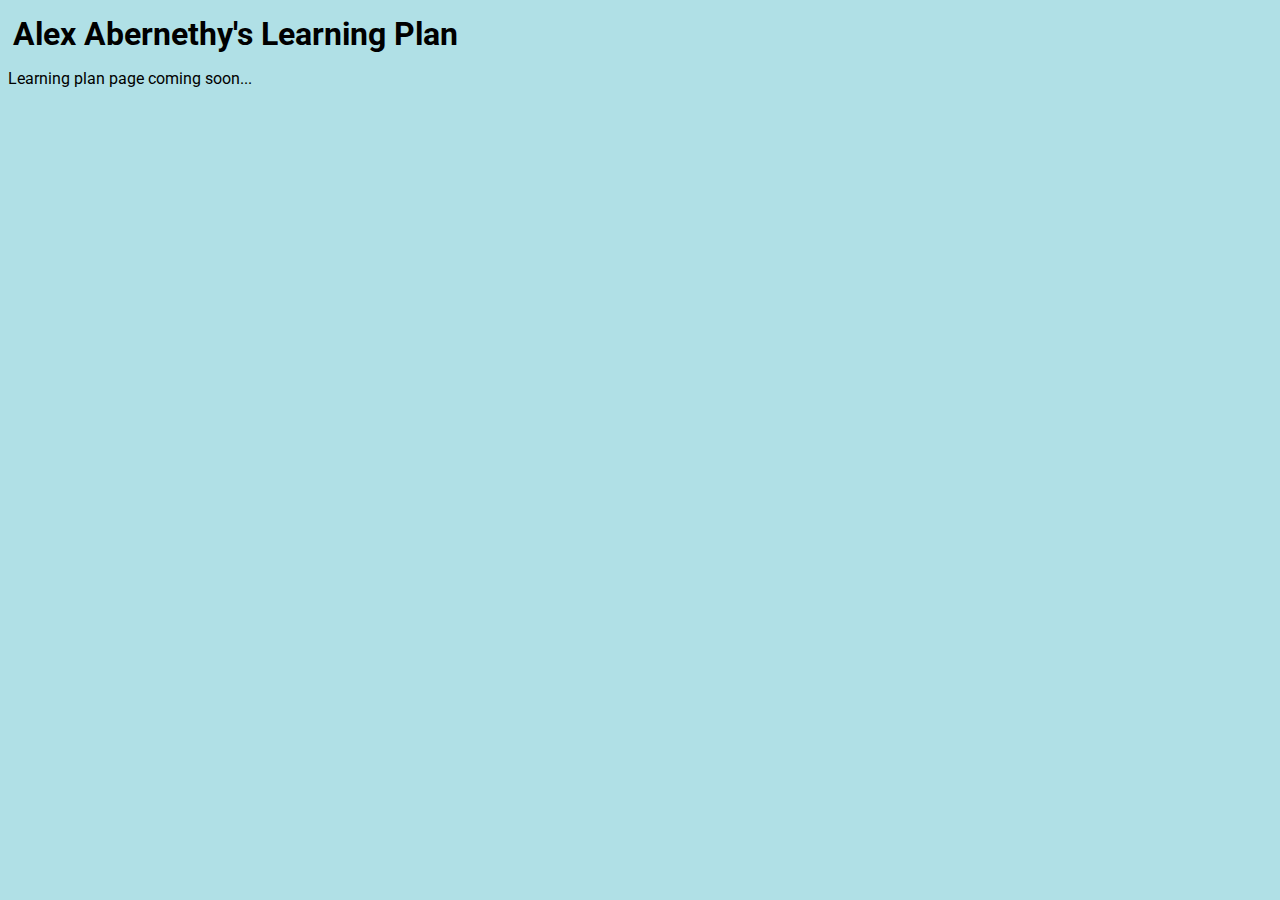
<file: learning-plan/learning-plan.html>
<html lang="en">
  <head>
    <link rel="stylesheet" type="text/css" href="../styles/main.css">
    <link href="https://fonts.googleapis.com/css?family=Roboto" rel="stylesheet">
    <meta charset="UTF-8">
    <title>Learning Plan</title>
  </head>
  <body>

    <h1>Alex Abernethy's Learning Plan</h1> 
    
    <p> Learning plan page coming soon...</p>

  </body>
</html>
</file>
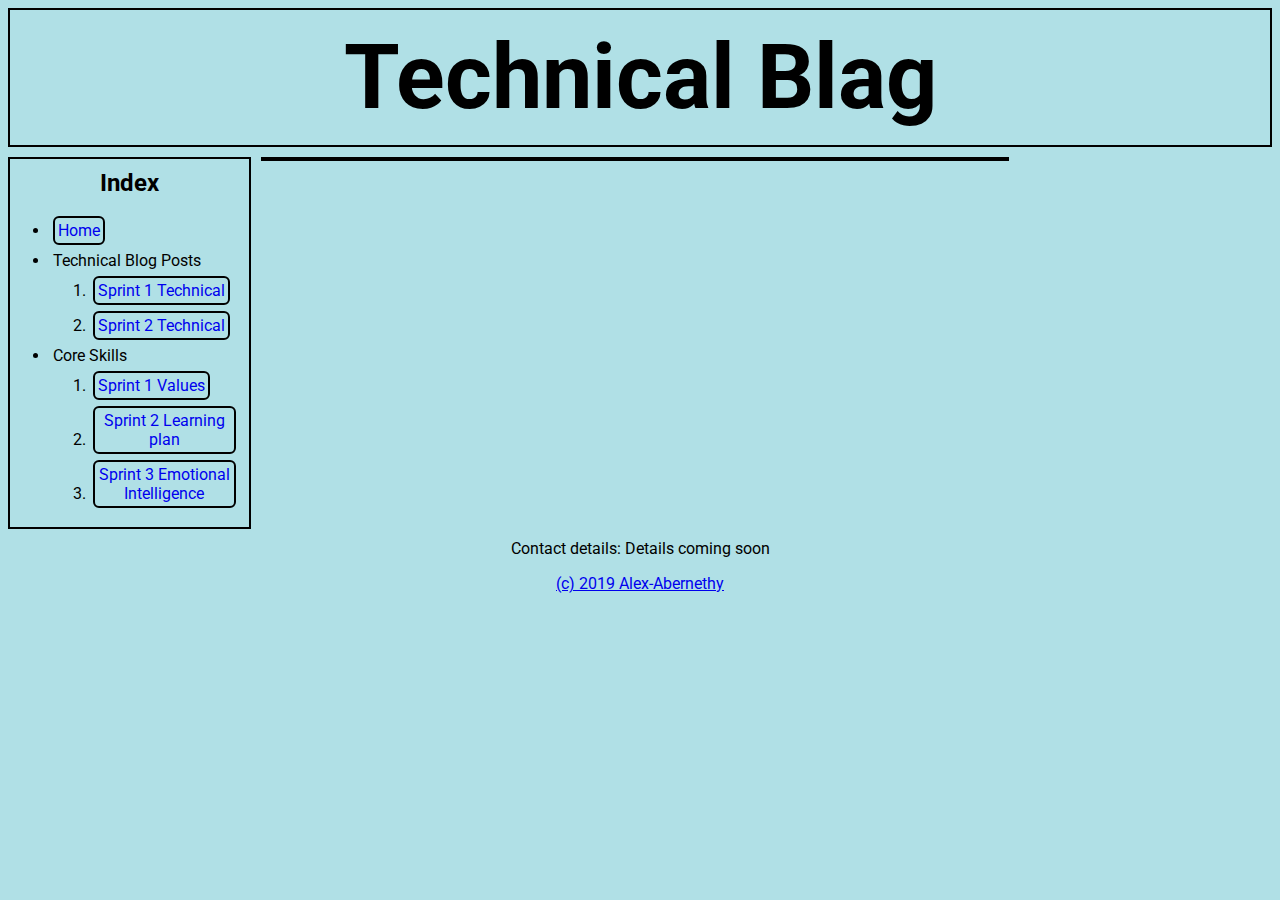
<file: templates/blog-template.html>
<!DOCTYPE html>
<html lang="en">
    <head>
        <meta charset="UTF-8">
        <meta name="viewport" content="width=device-width, initial-scale=1.0">
        <meta http-equiv="X-UA-Compatible" content="ie=edge">
        <link rel="stylesheet" type="text/css" href="../styles/main.css">
        <link href="https://fonts.googleapis.com/css?family=Roboto" rel="stylesheet">
        <title>INSERT TITLE HERE</title>
    </head>
    <body>
        <header>
            <h1>Technical Blag</h1> 
        </header>

        <div class="column left">
            <div class="border">
                <h2>Index</h2>
                    <ul type = "disc" class="index-list">
                        <li><a href="../index.html"><div class="button">Home</div></a></li>
                        <li>Technical Blog Posts</li>
                            <ol>
                                <li><a href="../blog/sprint1-technical.html"><div class="button">Sprint 1 Technical</div></a></li>
                                <li><a href="../blog/sprint2-technical.html"><div class="button">Sprint 2 Technical</div></a></li>
                            </ol>
                        <li>Core Skills</li>
                            <ol>
                                <li><a href="../blog/sprint1-cultural.html"><div class="button">Sprint 1 Values</div></a></li>
                                 <li><a href="../blog/sprint2-cultural.html"><div class="button">Sprint 2 Learning plan</div></a></li>
                                 <li><a href="../blog/sprint3-cultural.html"><div class="button">Sprint 3 Emotional Intelligence</div></a></li>
                             </ol>             
                    </ul>
            </div>
        </div>
              
        <div class="column middle">
            <div class="border">
                <!-- <h2>INSERT TITLE HERE</h2>  -->
            </div>
            <div>
                <!-- INSERT BLOG POST HERE-->
            </div>
        </div>
        <Footer>
            <p>Contact details: Details coming soon</p>
            <p><a href="../license.html"> (c) 2019 Alex-Abernethy</a></p>
        </Footer>
    </body>
</html>
</file>
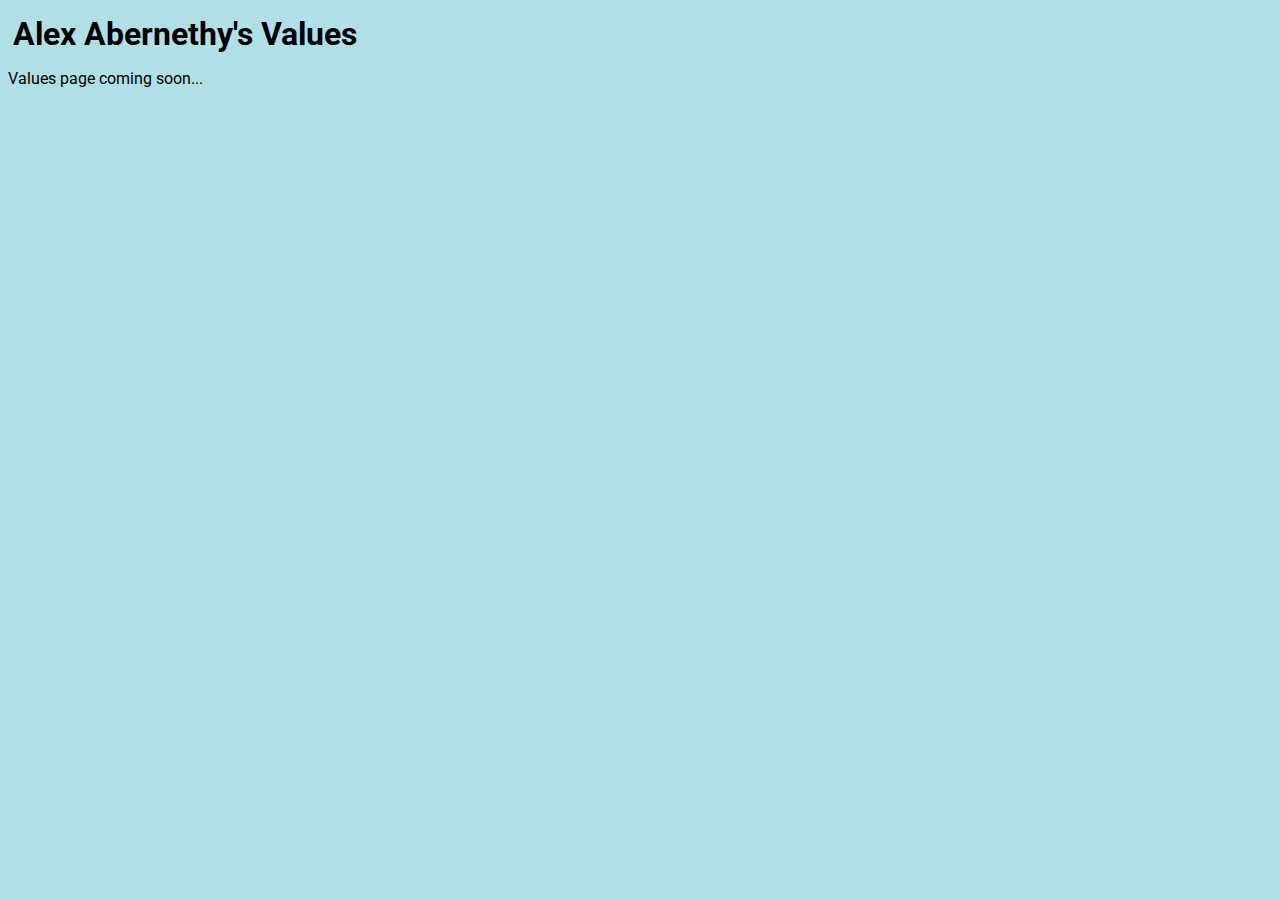
<file: values/values.html>
<html lang="en">
  <head>
    <link rel="stylesheet" type="text/css" href="../styles/main.css">
    <link href="https://fonts.googleapis.com/css?family=Roboto" rel="stylesheet">
    <meta charset="UTF-8">
    <title>Values</title>
  </head>
  <body>

    <h1>Alex Abernethy's Values</h1> 
    
    <p> Values page coming soon...</p>

  </body>
</html>
</file>
<file: styles/main.css>
body {
    background-color: powderblue;
  }

figure {
    font-family: 'Roboto', sans-serif;
}

footer { 
    text-align: center;
    clear: left;
    margin: 20px;
}

h1 {
    font-family: 'Roboto', sans-serif;
    margin: 15px 5px 15px 5px;
  }

h2 {
    font-family: 'Roboto', sans-serif;
    margin: 10px 5px 10px 5px;
    text-align: center;
}

h3 {
    font-family: 'Roboto', sans-serif;
    margin: 10px 5px 10px 5px;
    text-align: center;
}

header { 
    display: block;
    text-align: center;
    font-family: 'Roboto', sans-serif;
    font-size: 45px;
    border: 2px;
    border-style: solid;
    border-color: black;
}

li{
    padding: 3px;
    font-family: 'Roboto', sans-serif;
}

p {
    font-family: 'Roboto', sans-serif;
}

table, th, td {
    border: 1px solid black;
    border-collapse: collapse;
    padding: 5px;
    text-align: center;
  }

.border {
    margin: 10px 10px 10px 0px;
    border-style: solid;
    border-color: black;
    border-width: 2px;

}

.button {
    background-color: powderblue;
    border-color: black;
    border-style: solid;
    border-radius: 6px;
    border-width: 2px;
    text-align: center;
    text-decoration: none;
    display: inline-block;
    padding: 3px;
    font: 16px;
  }

.column {
    float: left;
  }
  
  /* Left column */
  .column.left {
    width: 20%;
  }
  
  /* Middle column */
  .column.middle {
    width: 60%;
  }

  /* right column */
  .column.right {
      width: 20%
  }
  
  /* Responsive layout - columns will stack vertically on small screens */
  @media screen and (max-width: 900px) {
    .column.left, .column.right {
      width: 100%;
    }
  }

.display-block {
    padding: 2 2 2 2;
    margin: 2 2 2 2;
    border-style: solid;
    border-color: red;
    border-width: 1px;
}

.horizontal-list li {
    display: inline-block;
    font-size: 20px;
    padding: 20px;
    float: left;
    padding-inline-start: 0px;
}

.image {
    display: block;
    margin: 15px;
}

.index-list {
    font-family: 'Roboto', sans-serif;
    margin-right: 10px;
}

.inline {
    color: red;
}

.inline-text {
    background: white;
}

.txt {
    margin: 5 1 5 1;
}
</file>
